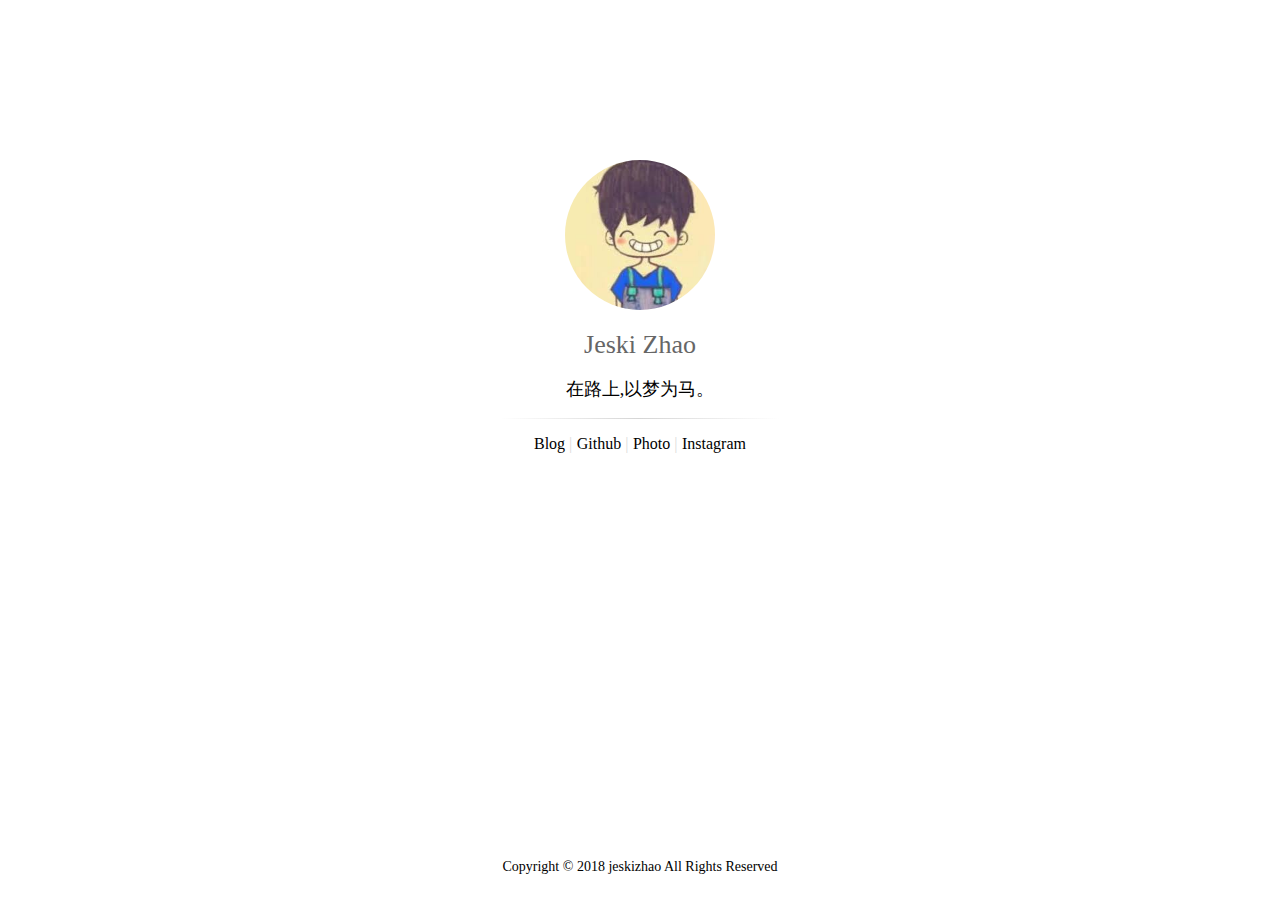
<file: index.html>
<html>
<head>
    <title>JeskiZhao</title>
    <meta charset="utf-8">
    <meta name="viewport" content="width=device-width, initial-scale=1, maximum-scale=1">
    <meta name="keywords" content="jeskizhao" />
    <link rel="stylesheet" href="./asset/css/reset.css" />
    <link rel="stylesheet" href="./asset/css/index.css" />
	<script type="text/javascript">
	</script>
</head>
<body>
    <div class="container">
        <a class="avatar" href="/">
            <img src="./asset/img/avatar.jpg" alt="" />
        </a>
        <h1 class="name">
            Jeski Zhao
        </h1>
        <div class="slogan">
            在路上,以梦为马。
        </div>
        <hr>

        <ul class="nav">
            <li class="item">
                <a href="/Blog">Blog</a>
                <span>|</span>
            </li>
            <li class="item">
                <a href="https://github.com/jeskizhao" target="_blank">Github</a>
                <span>|</span>
            </li>
            <li class="item">
                <a href="./Life" target="_blank">Photo</a>
                <span>|</span>
            </li>
            <li class="item">
                <a href="https://www.instagram.com/jes6475/" target="_blank">Instagram</a>
            </li>
        </ul>
    </div>

    <div class="foot">
        Copyright © 2018   jeskizhao   All Rights Reserved
    </div>
</body>
</html>
</file>
<file: asset/css/index.css>
body {
    width: 100%;
    text-align: center;
    vertical-align: center;
    font-weight: 200;
    font-size: 18px;
/*    background-image: url('../img/mountain.jpeg');
    background-repeat: no-repeat;
    background-size: cover;*/
}

.container {
    margin-top: 160px;
    margin-bottom: 10px;
    width: 100%;
}

.avatar img {
    overflow: hidden;
    height: 150px;
    width: 150px;
    border-radius: 50%;
}

.name {
    margin: 22px auto;
    font-size: 26px;
    font-family: Hanzipen SC;
    color: #666;
}

.slogan {
    margin: 20px auto;
}

.nav {
	display: block;
}

.item {
    display: inline-block;
    font-size: 16px;
}

.item a {
    color: #000000;
    font-family: Lantinghei SC;
}

.item span {
    color: #DCDCDC;
}

hr {
    border: none;
    height: 1px;
    max-width: 280px;
    margin: 15px auto;
    background-image: -webkit-linear-gradient(0deg, transparent, #d5d5d5, transparent);
}

.foot {
    font-size: 14px;
    font-family: Lantinghei SC;
    width: 100%;
    height:30px;
    position: absolute;
    bottom: 10;
}
</file>
